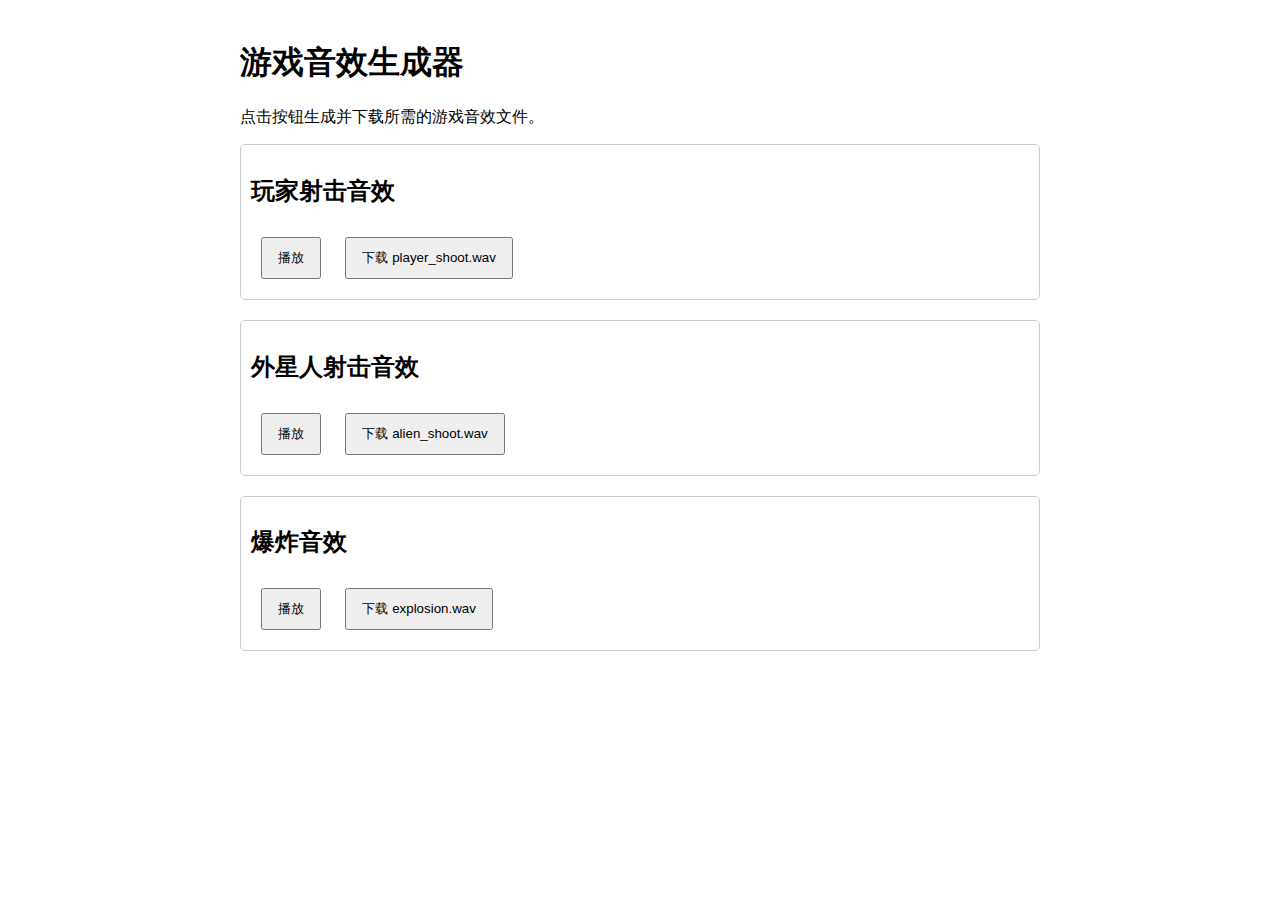
<file: Screen/sounds/generate_sounds.html>
<!DOCTYPE html>
<html>
<head>
    <meta charset="UTF-8">
    <title>游戏音效生成器</title>
    <style>
        body {
            font-family: Arial, sans-serif;
            max-width: 800px;
            margin: 0 auto;
            padding: 20px;
        }
        button {
            padding: 10px 15px;
            margin: 10px;
            cursor: pointer;
        }
        .sound-group {
            margin-bottom: 20px;
            padding: 10px;
            border: 1px solid #ccc;
            border-radius: 5px;
        }
    </style>
</head>
<body>
    <h1>游戏音效生成器</h1>
    <p>点击按钮生成并下载所需的游戏音效文件。</p>
    
    <div class="sound-group">
        <h2>玩家射击音效</h2>
        <button id="playPlayerShoot">播放</button>
        <button id="downloadPlayerShoot">下载 player_shoot.wav</button>
    </div>
    
    <div class="sound-group">
        <h2>外星人射击音效</h2>
        <button id="playAlienShoot">播放</button>
        <button id="downloadAlienShoot">下载 alien_shoot.wav</button>
    </div>
    
    <div class="sound-group">
        <h2>爆炸音效</h2>
        <button id="playExplosion">播放</button>
        <button id="downloadExplosion">下载 explosion.wav</button>
    </div>
    
    <script>
        // Web Audio API 上下文
        const audioContext = new (window.AudioContext || window.webkitAudioContext)();
        
        // 生成玩家射击音效
        function generatePlayerShootSound() {
            const duration = 0.15; // 持续时间（秒）
            const sampleRate = audioContext.sampleRate;
            const frameCount = sampleRate * duration;
            const audioBuffer = audioContext.createBuffer(2, frameCount, sampleRate); // 改为双声道
            const leftChannel = audioBuffer.getChannelData(0);
            const rightChannel = audioBuffer.getChannelData(1);
            
            // 生成一个简单的下降音调
            for (let i = 0; i < frameCount; i++) {
                const t = i / sampleRate;
                const frequency = 800 - 2000 * t; // 从800Hz降到400Hz
                const sample = 0.5 * Math.sin(2 * Math.PI * frequency * t);
                
                // 应用简单的音量包络（淡出）
                const envelope = 1 - t / duration;
                leftChannel[i] = sample * envelope;
                rightChannel[i] = sample * envelope;
            }
            
            return audioBuffer;
        }
        
        // 生成外星人射击音效
        function generateAlienShootSound() {
            const duration = 0.2; // 持续时间（秒）
            const sampleRate = audioContext.sampleRate;
            const frameCount = sampleRate * duration;
            const audioBuffer = audioContext.createBuffer(2, frameCount, sampleRate); // 改为双声道
            const leftChannel = audioBuffer.getChannelData(0);
            const rightChannel = audioBuffer.getChannelData(1);
            
            // 生成一个简单的上升音调
            for (let i = 0; i < frameCount; i++) {
                const t = i / sampleRate;
                const frequency = 200 + 500 * t; // 从200Hz升到700Hz
                const sample = 0.5 * Math.sin(2 * Math.PI * frequency * t);
                
                // 应用简单的音量包络（淡出）
                const envelope = 1 - t / duration;
                leftChannel[i] = sample * envelope;
                rightChannel[i] = sample * envelope;
            }
            
            return audioBuffer;
        }
        
        // 生成爆炸音效
        function generateExplosionSound() {
            const duration = 0.4; // 持续时间（秒）
            const sampleRate = audioContext.sampleRate;
            const frameCount = sampleRate * duration;
            const audioBuffer = audioContext.createBuffer(2, frameCount, sampleRate); // 改为双声道
            const leftChannel = audioBuffer.getChannelData(0);
            const rightChannel = audioBuffer.getChannelData(1);
            
            // 生成噪声爆炸
            for (let i = 0; i < frameCount; i++) {
                const t = i / sampleRate;
                // 白噪声 + 一些低频内容
                const noise = (Math.random() * 2 - 1) * 0.6;
                const lowFreq = 0.4 * Math.sin(2 * Math.PI * 80 * t);
                const sample = noise + lowFreq;
                
                // 应用音量包络
                const envelope = Math.exp(-4 * t);
                leftChannel[i] = sample * envelope;
                rightChannel[i] = sample * envelope;
            }
            
            return audioBuffer;
        }
        
        // 播放音频缓冲区
        function playAudioBuffer(audioBuffer) {
            const source = audioContext.createBufferSource();
            source.buffer = audioBuffer;
            source.connect(audioContext.destination);
            source.start();
        }
        
        // 将音频缓冲区转换为WAV格式的Blob对象
        function audioBufferToWav(audioBuffer) {
            const numChannels = audioBuffer.numberOfChannels;
            const sampleRate = audioBuffer.sampleRate;
            const format = 1; // PCM
            const bitDepth = 16;
            
            // 计算数据大小
            const bytesPerSample = bitDepth / 8;
            const blockAlign = numChannels * bytesPerSample;
            const dataSize = audioBuffer.length * blockAlign;
            
            // 创建缓冲区
            const buffer = new ArrayBuffer(44 + dataSize);
            const view = new DataView(buffer);
            
            // 写入WAV文件头
            writeString(view, 0, 'RIFF');
            view.setUint32(4, 36 + dataSize, true);
            writeString(view, 8, 'WAVE');
            writeString(view, 12, 'fmt ');
            view.setUint32(16, 16, true);
            view.setUint16(20, format, true);
            view.setUint16(22, numChannels, true);
            view.setUint32(24, sampleRate, true);
            view.setUint32(28, sampleRate * blockAlign, true);
            view.setUint16(32, blockAlign, true);
            view.setUint16(34, bitDepth, true);
            writeString(view, 36, 'data');
            view.setUint32(40, dataSize, true);
            
            // 写入音频数据
            let offset = 44;
            for (let i = 0; i < audioBuffer.length; i++) {
                for (let channel = 0; channel < numChannels; channel++) {
                    const sample = audioBuffer.getChannelData(channel)[i];
                    const int16Sample = Math.max(-1, Math.min(1, sample)) * 0x7FFF;
                    view.setInt16(offset, int16Sample, true);
                    offset += 2;
                }
            }
            
            return new Blob([buffer], { type: 'audio/wav' });
        }
        
        // 辅助函数：写入字符串
        function writeString(view, offset, string) {
            for (let i = 0; i < string.length; i++) {
                view.setUint8(offset + i, string.charCodeAt(i));
            }
        }
        
        // 创建下载链接
        function createDownloadLink(audioBuffer, filename) {
            const blob = audioBufferToWav(audioBuffer);
            const url = URL.createObjectURL(blob);
            const a = document.createElement('a');
            a.href = url;
            a.download = filename;
            a.click();
            URL.revokeObjectURL(url);
        }
        
        // 生成所有音效
        const playerShootBuffer = generatePlayerShootSound();
        const alienShootBuffer = generateAlienShootSound();
        const explosionBuffer = generateExplosionSound();
        
        // 事件处理程序
        document.getElementById('playPlayerShoot').addEventListener('click', () => {
            audioContext.resume();
            playAudioBuffer(playerShootBuffer);
        });
        
        document.getElementById('downloadPlayerShoot').addEventListener('click', () => {
            createDownloadLink(playerShootBuffer, 'player_shoot.wav');
        });
        
        document.getElementById('playAlienShoot').addEventListener('click', () => {
            audioContext.resume();
            playAudioBuffer(alienShootBuffer);
        });
        
        document.getElementById('downloadAlienShoot').addEventListener('click', () => {
            createDownloadLink(alienShootBuffer, 'alien_shoot.wav');
        });
        
        document.getElementById('playExplosion').addEventListener('click', () => {
            audioContext.resume();
            playAudioBuffer(explosionBuffer);
        });
        
        document.getElementById('downloadExplosion').addEventListener('click', () => {
            createDownloadLink(explosionBuffer, 'explosion.wav');
        });
    </script>
</body>
</html>
</file>
